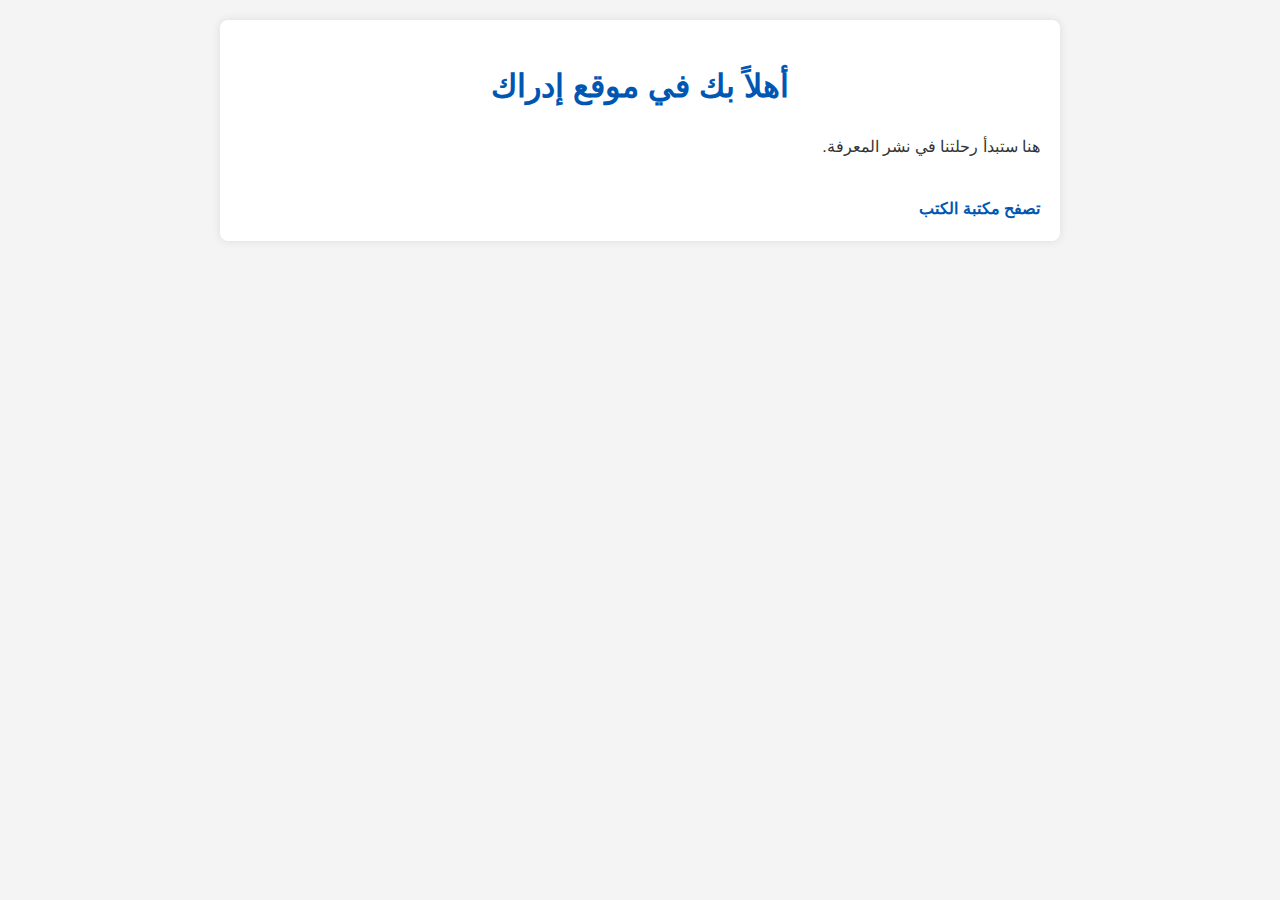
<file: index.html>
<!DOCTYPE html>
<html lang="ar" dir="rtl">
<head>
    <meta charset="UTF-8">
        <meta name="viewport" content="width=device-width, initial-scale=1.0">
            <title>إدراك - Edrak</title>
                <link rel="stylesheet" href="style.css"> </head>
                <body>
                    <div class="container">
                            <h1>أهلاً بك في موقع إدراك</h1>
                                    <p>هنا ستبدأ رحلتنا في نشر المعرفة.</p>
                                            <a href="books.html">تصفح مكتبة الكتب</a>
                                                </div>
                                                </body>
                                                </html>
</file>
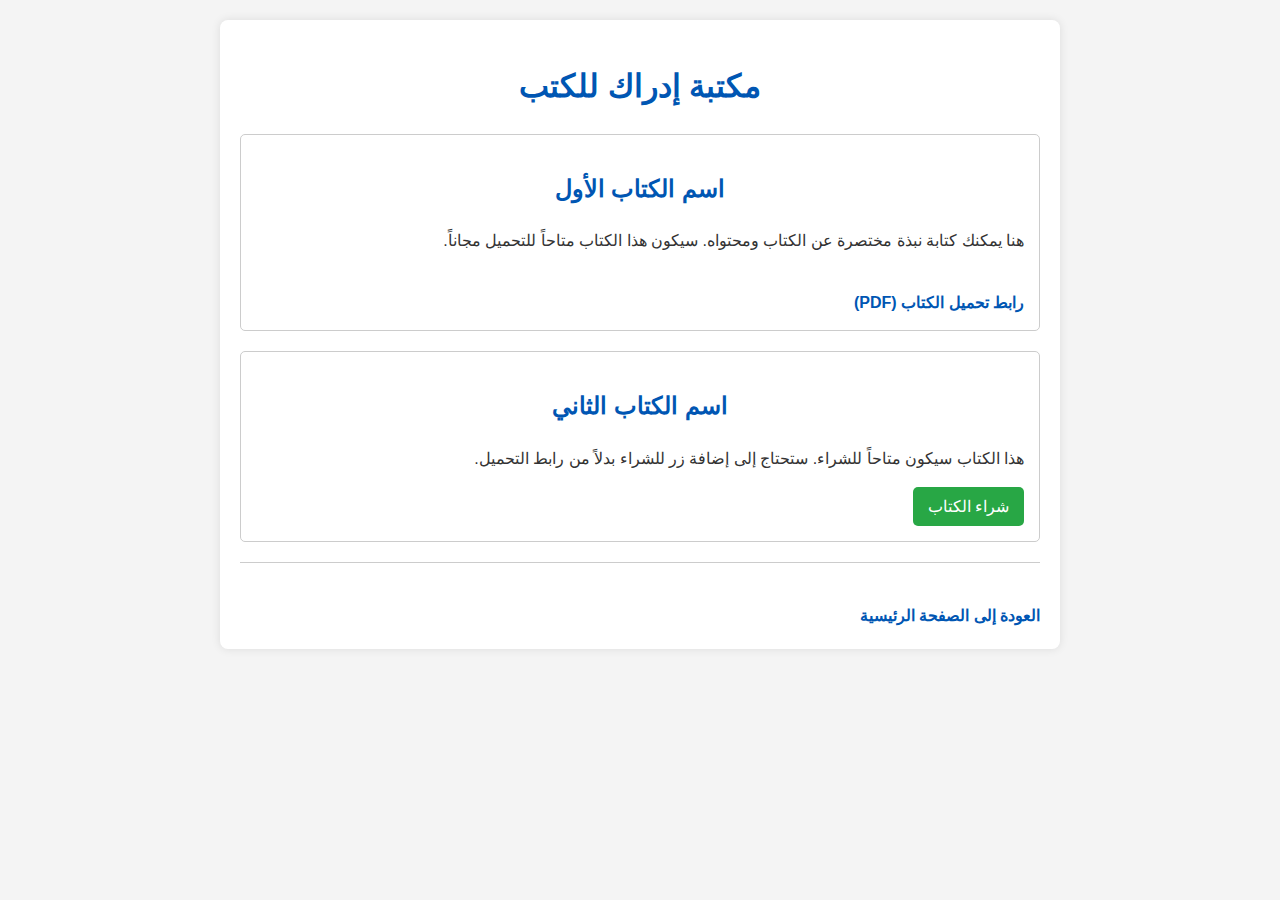
<file: books.html>
<!DOCTYPE html>
<html lang="ar" dir="rtl">
<head>
    <meta charset="UTF-8">
        <meta name="viewport" content="width=device-width, initial-scale=1.0">
            <title>الكتب - إدراك</title>
                <link rel="stylesheet" href="style.css"> </head>
                <body>
                    <div class="container">
                            <h1>مكتبة إدراك للكتب</h1>
                                
                                        <div class="book-item">
                                                    <h2>اسم الكتاب الأول</h2>
                                                                <p>هنا يمكنك كتابة نبذة مختصرة عن الكتاب ومحتواه. سيكون هذا الكتاب متاحاً للتحميل مجاناً.</p>
                                                                            <a href="#">رابط تحميل الكتاب (PDF)</a>
                                                                                    </div>

                                                                                            <div class="book-item">
                                                                                                        <h2>اسم الكتاب الثاني</h2>
                                                                                                                    <p>هذا الكتاب سيكون متاحاً للشراء. ستحتاج إلى إضافة زر للشراء بدلاً من رابط التحميل.</p>
                                                                                                                                <button>شراء الكتاب</button>
                                                                                                                                        </div>
                                                                                                                                                
                                                                                                                                                        <hr>

                                                                                                                                                                <a href="index.html">العودة إلى الصفحة الرئيسية</a>
                                                                                                                                                                    </div>
                                                                                                                                                                    </body>
                                                                                                                                                                    </html>
</file>
<file: style.css>
body {
        font-family: Arial, sans-serif;
            line-height: 1.6;
                margin: 0;
                    padding: 20px;
                        background-color: #f4f4f4; /* لون خلفية خفيف */
                            color: #333; /* لون النص الأساسي */
                            }

                            .container {
                                max-width: 800px;
                                    margin: auto;
                                        background: #fff;
                                            padding: 20px;
                                                border-radius: 8px;
                                                    box-shadow: 0 0 10px rgba(0,0,0,0.1);
                                                    }

                                                    h1, h2 {
                                                        color: #0056b3; /* لون العناوين */
                                                            text-align: center;
                                                            }

                                                            a {
                                                                display: inline-block;
                                                                    color: #0056b3;
                                                                        text-decoration: none;
                                                                            font-weight: bold;
                                                                                margin-top: 20px;
                                                                                }

                                                                                a:hover {
                                                                                    text-decoration: underline;
                                                                                    }

                                                                                    hr {
                                                                                        border: 0;
                                                                                            height: 1px;
                                                                                                background: #ccc;
                                                                                                    margin: 20px 0;
                                                                                                    }

                                                                                                    .book-item {
                                                                                                        padding: 15px;
                                                                                                            border: 1px solid #ccc;
                                                                                                                border-radius: 5px;
                                                                                                                    margin-bottom: 20px;
                                                                                                                    }

                                                                                                                    button {
                                                                                                                        background-color: #28a745;
                                                                                                                            color: white;
                                                                                                                                padding: 10px 15px;
                                                                                                                                    border: none;
                                                                                                                                        border-radius: 5px;
                                                                                                                                            cursor: pointer;
                                                                                                                                                font-size: 16px;
                                                                                                                                                }
</file>
